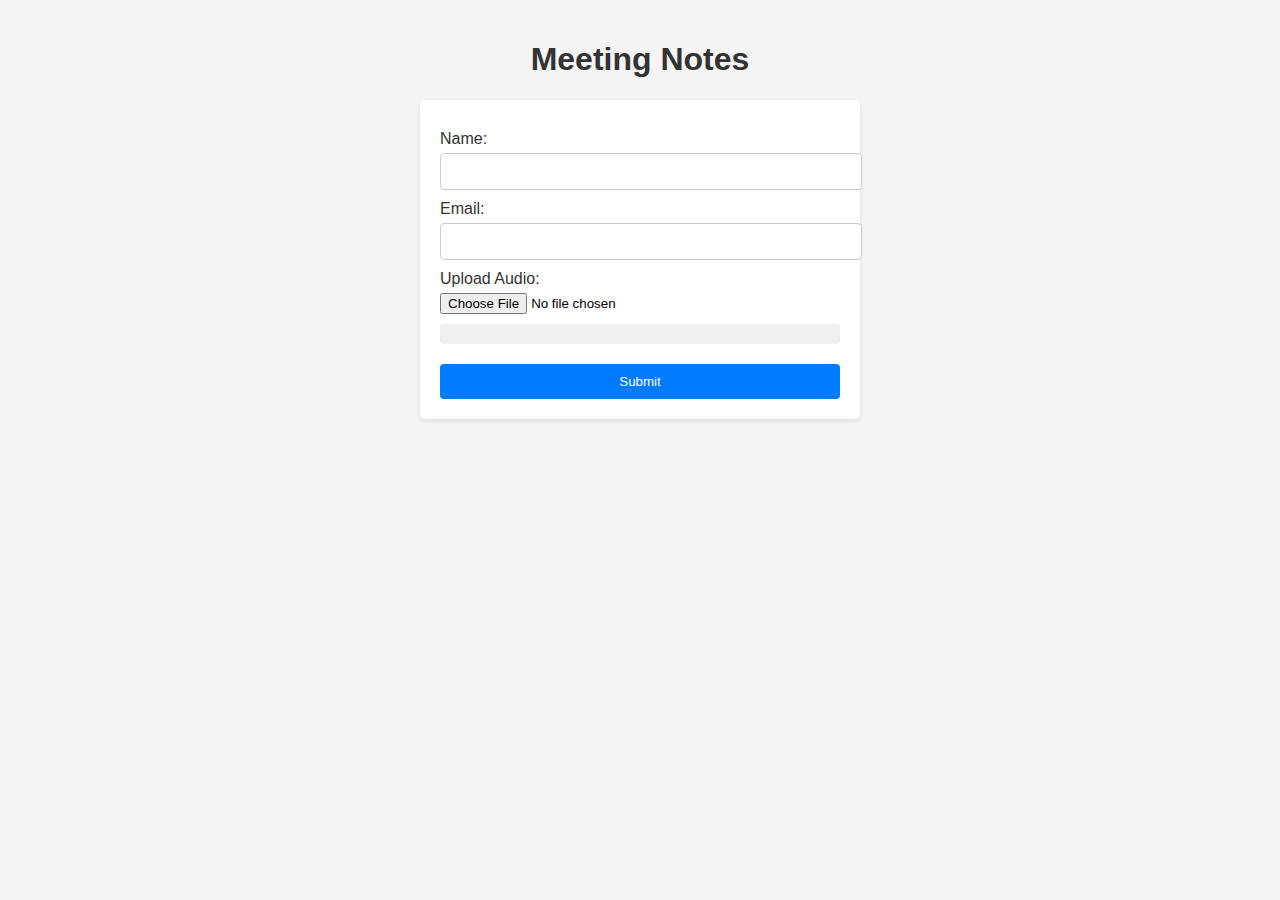
<file: index.html>
<!DOCTYPE html>
<html lang="en">
<head>
    <meta charset="UTF-8">
    <meta name="viewport" content="width=device-width, initial-scale=1.0">
    <title>Home</title>
    <link rel="stylesheet" href="styles.css">
</head>
<body>
    <h1>Meeting Notes</h1>
    <form action="/submit-form" method="GET">
        <label for="name">Name:</label>
        <input type="text" id="name" name="name" required>

        <label for="email">Email:</label>
        <input type="email" id="email" name="email" required>

        <label for="audio">Upload Audio:</label>
        <input type="file" id="audio" name="audio" accept="audio/*" required>

        <div class="progress-bar">
            <div class="progress"></div>
        </div>

        <button type="submit">Submit</button>
    </form>

    <div class="success-message" style="display: none;">File uploaded successfully!</div>
</body>
</html>
</file>
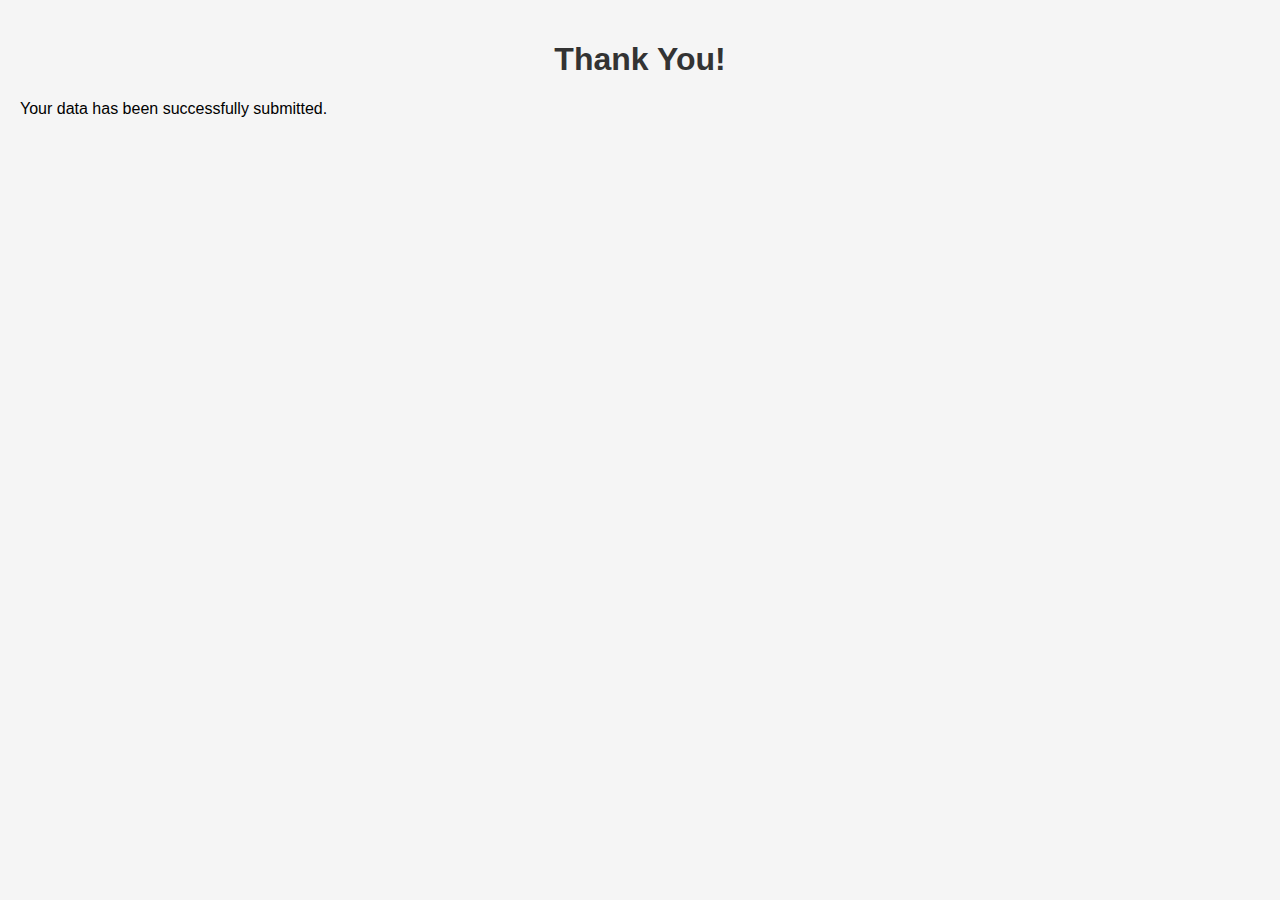
<file: thankyou.html>
<!DOCTYPE html>
<html lang="en">
<head>
    <meta charset="UTF-8">
    <meta name="viewport" content="width=device-width, initial-scale=1.0">
    <title>Thank You</title>
    <link rel="stylesheet" href="styles.css">
</head>
<body>
    <h1>Thank You!</h1>
    <p>Your data has been successfully submitted.</p>
</body>
</html>
</file>
<file: styles.css>
body {
    font-family: Arial, sans-serif;
    margin: 0;
    padding: 20px;
    background-color: #f5f5f5;
}

h1 {
    color: #333;
    text-align: center;
}

form {
    max-width: 400px;
    margin: 20px auto;
    background-color: #fff;
    padding: 20px;
    border-radius: 5px;
    box-shadow: 0 2px 5px rgba(0, 0, 0, 0.1);
}

label {
    display: block;
    margin-top: 10px;
    color: #333;
}

input[type="text"],
input[type="email"] {
    width: 100%;
    padding: 10px;
    margin-top: 5px;
    border: 1px solid #ccc;
    border-radius: 4px;
}

input[type="file"] {
    margin-top: 5px;
}

button {
    display: block;
    width: 100%;
    padding: 10px;
    margin-top: 20px;
    background-color: #007bff;
    color: #fff;
    border: none;
    border-radius: 4px;
    cursor: pointer;
}

button:hover {
    background-color: #0056b3;
}

.progress-bar {
    width: 100%;
    height: 20px;
    background-color: #f0f0f0;
    border-radius: 4px;
    margin-top: 10px;
    overflow: hidden;
}

.progress {
    width: 0;
    height: 100%;
    background-color: #007bff;
    transition: width 0.5s ease;
}

.success-message {
    margin-top: 10px;
    color: #28a745;
    font-weight: bold;
}
</file>
